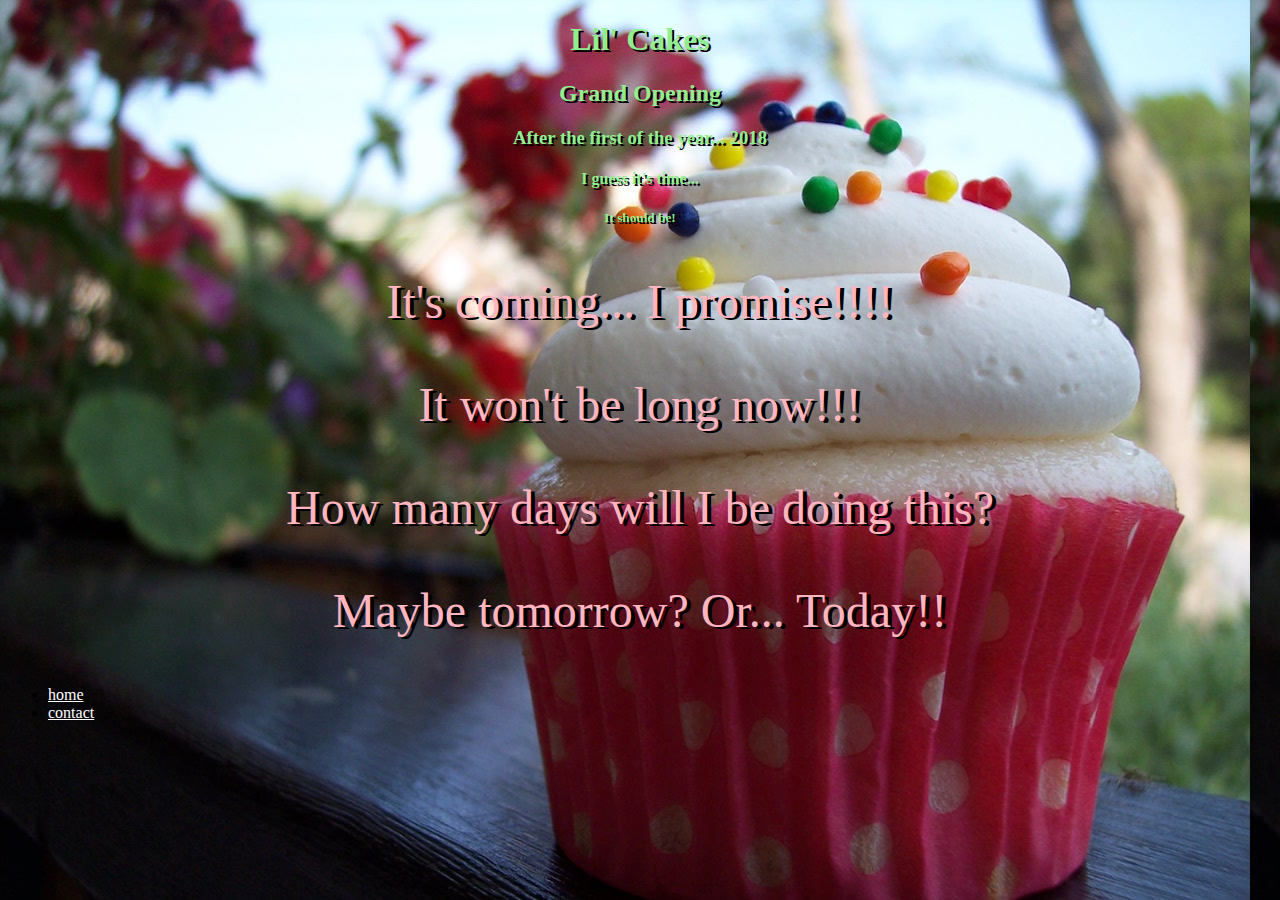
<file: index.html>
<!DOCTYPE html>
<html>
    <link rel="stylesheet" type="text/css" href="style.css">
	<head>
		<title>Lil' Cakes</title>
	</head>
<body>
	<h1>Lil' Cakes</h1>
	<h2>Grand Opening</h2>
	<h3>After the first of the year... 2018</h3>
	<h4>I guess it's time...</h4>
	<h5>It should be!</h5>

	<div id="standout">
		<p>It's coming... I promise!!!!</p>
		<p>It won't be long now!!!</p>
		<p>How many days will I be doing this?</p>
		<p>Maybe tomorrow? Or... Today!!</p>
	</div>

    <div id="navbar">
	  <ul>
	    <li class="changeBackground"><a href="index.html">home</a></li>
	    <li class="changeBackground"><a href="contact.html">contact</a></li>
<!-- 	    <li class="changeBackground"><a href="products.html">products</a></li> -->
	  </ul>
	</div>

<script type="text/javascript" src="javascripts/main.js"></script>

</body>
</html>
</file>
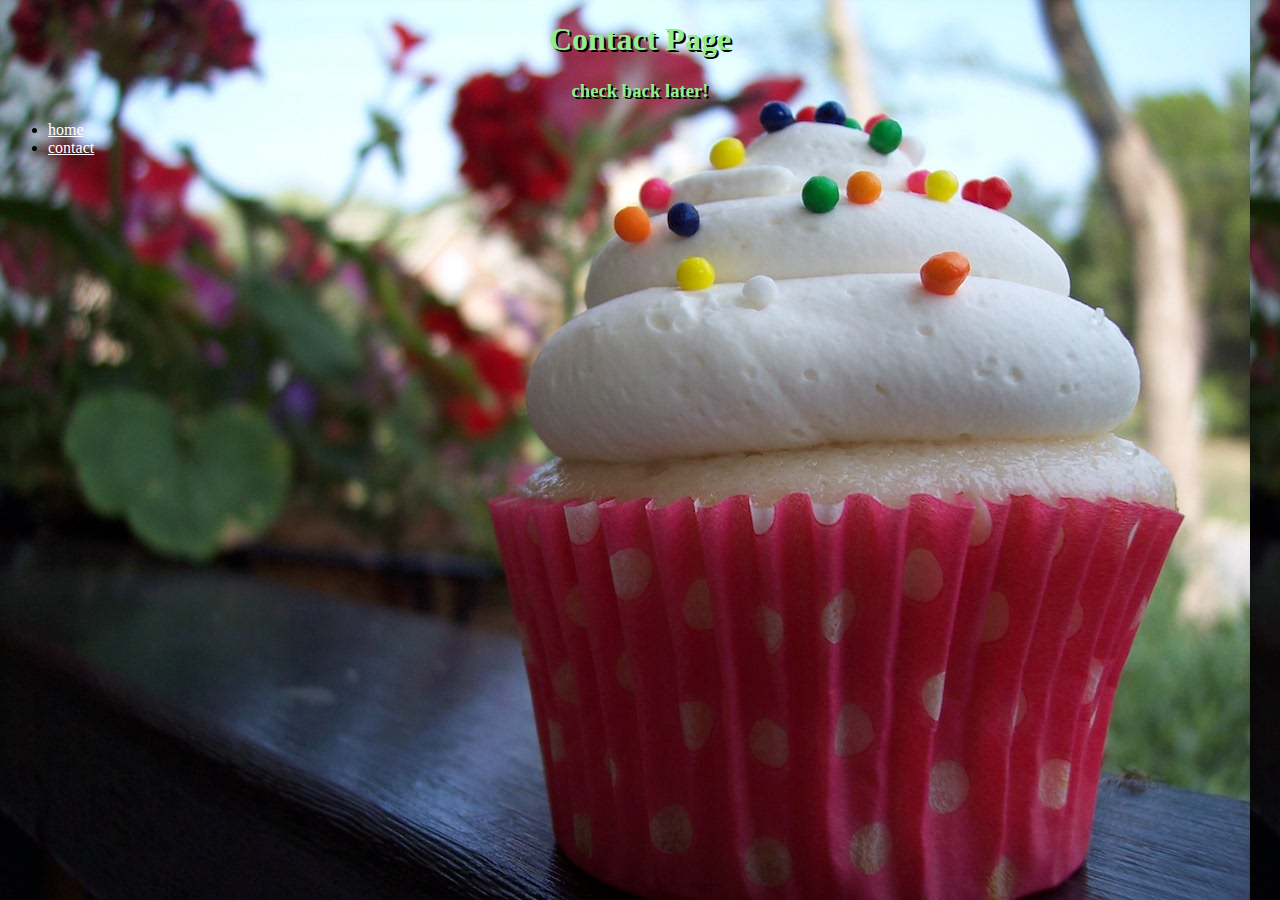
<file: contact.html>
<!DOCTYPE html>
<html>
    <link rel="stylesheet" type="text/css" href="style.css">
	<head>
		<title>contact page</title>
	</head>
<body>
	<h1>Contact Page</h1>
	<h3>check back later!</h3>

    <div id="navbar">
      <ul>
        <li class="changeBackground"><a href="index.html">home</a></li>
        <li class="changeBackground"><a href="contact.html">contact</a></li>
<!--         <li class="changeBackground"><a href="products.html">products</a></li> -->
      </ul>
	</div>

</body>
</html>
</file>
<file: style.css>
body {
	background-image: url("images/cupcake.JPG");
}

h1, h2, h3, h4, h5 {
	text-align: center;
	color: lightgreen;
	text-shadow: 2px 2px black;
}

a {
	color: white;
}

div#standout {
	color: lightpink;
	font-size: 3em;
	text-align: center;
	text-shadow: 4px 2px black;
}
</file>
